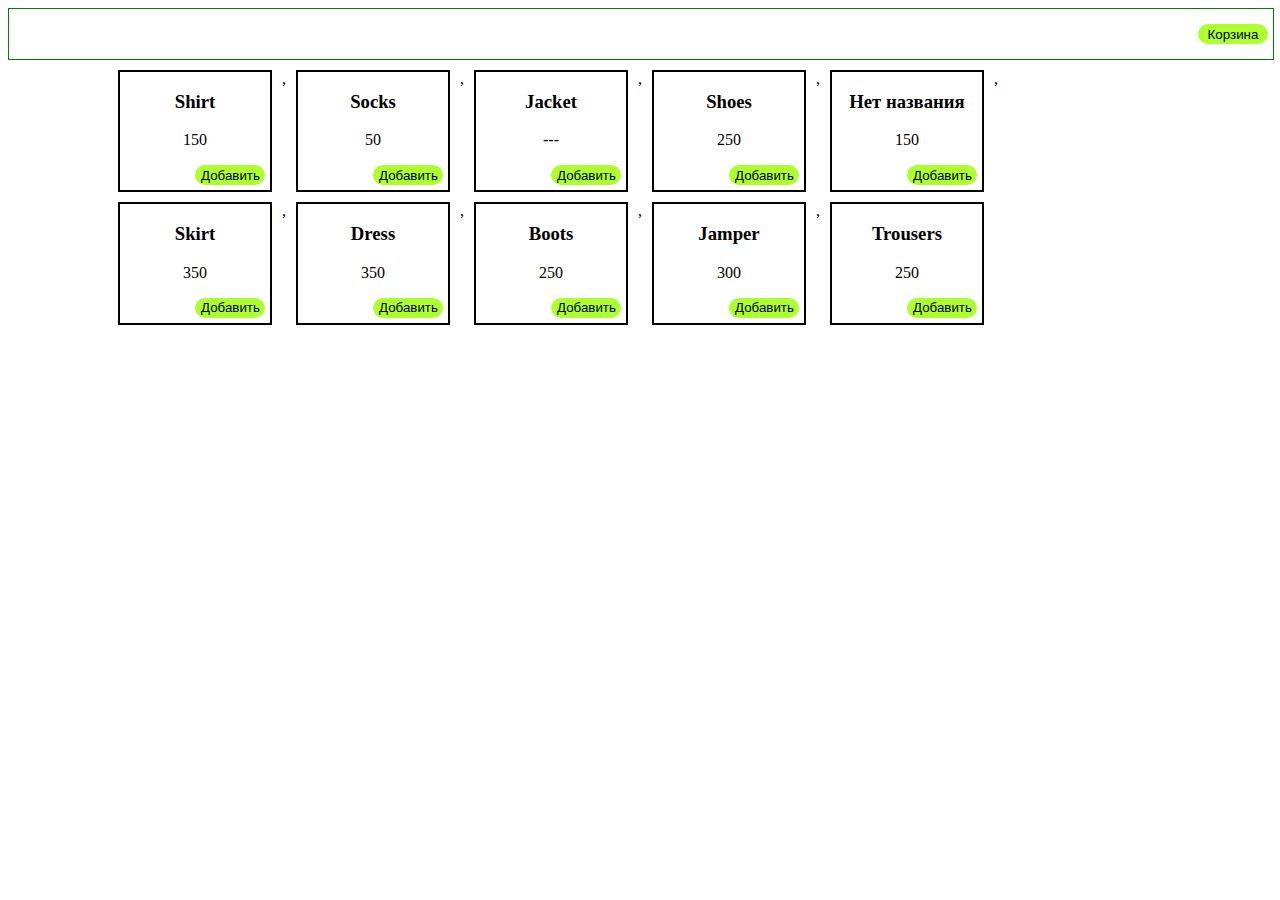
<file: task_1_2.html>
<!DOCTYPE html>
    <html>
        <head>
            <title>eShop</title>
            <!--*<script src ="script.js"></script>-->
            <link type="text/css" rel="stylesheet" href="style.css">
        </head>

        <body>
            <header>

                <button class = "cart-button" type = "button" >Корзина</button>

            </header>

            <main>
                <div class = "goods-list"></div>
            </main>

            <script type="text/javascript">
                const goods = [
                    { title : 'Shirt' , price : 150 },
                    { title : 'Socks' , price : 50 },
                    { title : 'Jacket' , price : 0 },
                    { title : 'Shoes' , price : 250 },
                    { title : '' , price : 150 },
                    { title : 'Skirt' , price : 350 },
                    { title : 'Dress' , price : 350 },
                    { title : 'Boots' , price : 250 },
                    { title : 'Jamper' , price : 300 },
                    { title : 'Trousers' , price : 250 },
                ];

                const renderGoodsItem = (title, price) => {
                    if(title === "") title = "Нет названия"; // значение по умолчанию, когда нет названия товара
                    if(price === 0)
                        return `<div class="goods-item"><h3> ${title} </h3><p> --- </p><button class="add-item">Добавить</button></div>`; // значение по умолчанию --- для цены , когда нет цены товара
                    else
                        return `<div class="goods-item"><h3> ${title} </h3><p> ${price} </p><button class="add-item">Добавить</button></div>`;
                };

                const renderGoodsList = (list) => {
                    if(list.length === 0) { 
                        let goodsList = `<div class="goods-item"><h2>НЕТ ДАННЫХ</h2></div>`; // выводится на экран если стереть массив товаров, т.е. нет никаких товаров
                        document.querySelector( '.goods-list' ).innerHTML = goodsList;
                    }    
                    else {
                    let goodsList = list.map(item => renderGoodsItem(item.title, item.price));
                    document.querySelector( '.goods-list' ).innerHTML = goodsList;
                    }
                }
                renderGoodsList(goods);
            </script>

        </body>
</html>


<!--
picture: 'img/shirt.jpg', 
<img ${picture} />
src="img/shirt.jpg" alt="pic"
-->
</file>
<file: style.css>
header {
    width: 100%;
    height: 50px;
    border: 1px solid green;
    margin-bottom: 10px;
}
.cart-button {
    margin-right: 5px;
    margin-bottom: 5px;
    float: right;
}
.goods-list {
    width: 900px;
    margin-left: 100px;
    flex-wrap: wrap;
    display: flex;
}

.goods-item {
    width: 150px;
    margin: 0 10px 10px 10px;
    display: block;
    border: 2px solid black;
}

h3, p {
    text-align: center;
}
.add-item, 
.cart-button {
    width: 70px;
    height: 20px;
    background: greenyellow;
    float: right;
    margin-right: 5px;
    margin-bottom: 5px;
    border-radius: 100px;
    border: none;
}
.cart-button {
    margin-top: 15px;
}
.add-item:hover, 
.cart-button:hover {
    background: lime;
}

.add-item:active, 
.add-item:focus, 
.cart-button:active, 
.cart-button:focus {
    outline: none;
    border: none;
}

.add-item:active, 
.cart-button:active {
background: limegreen;
}
</file>
